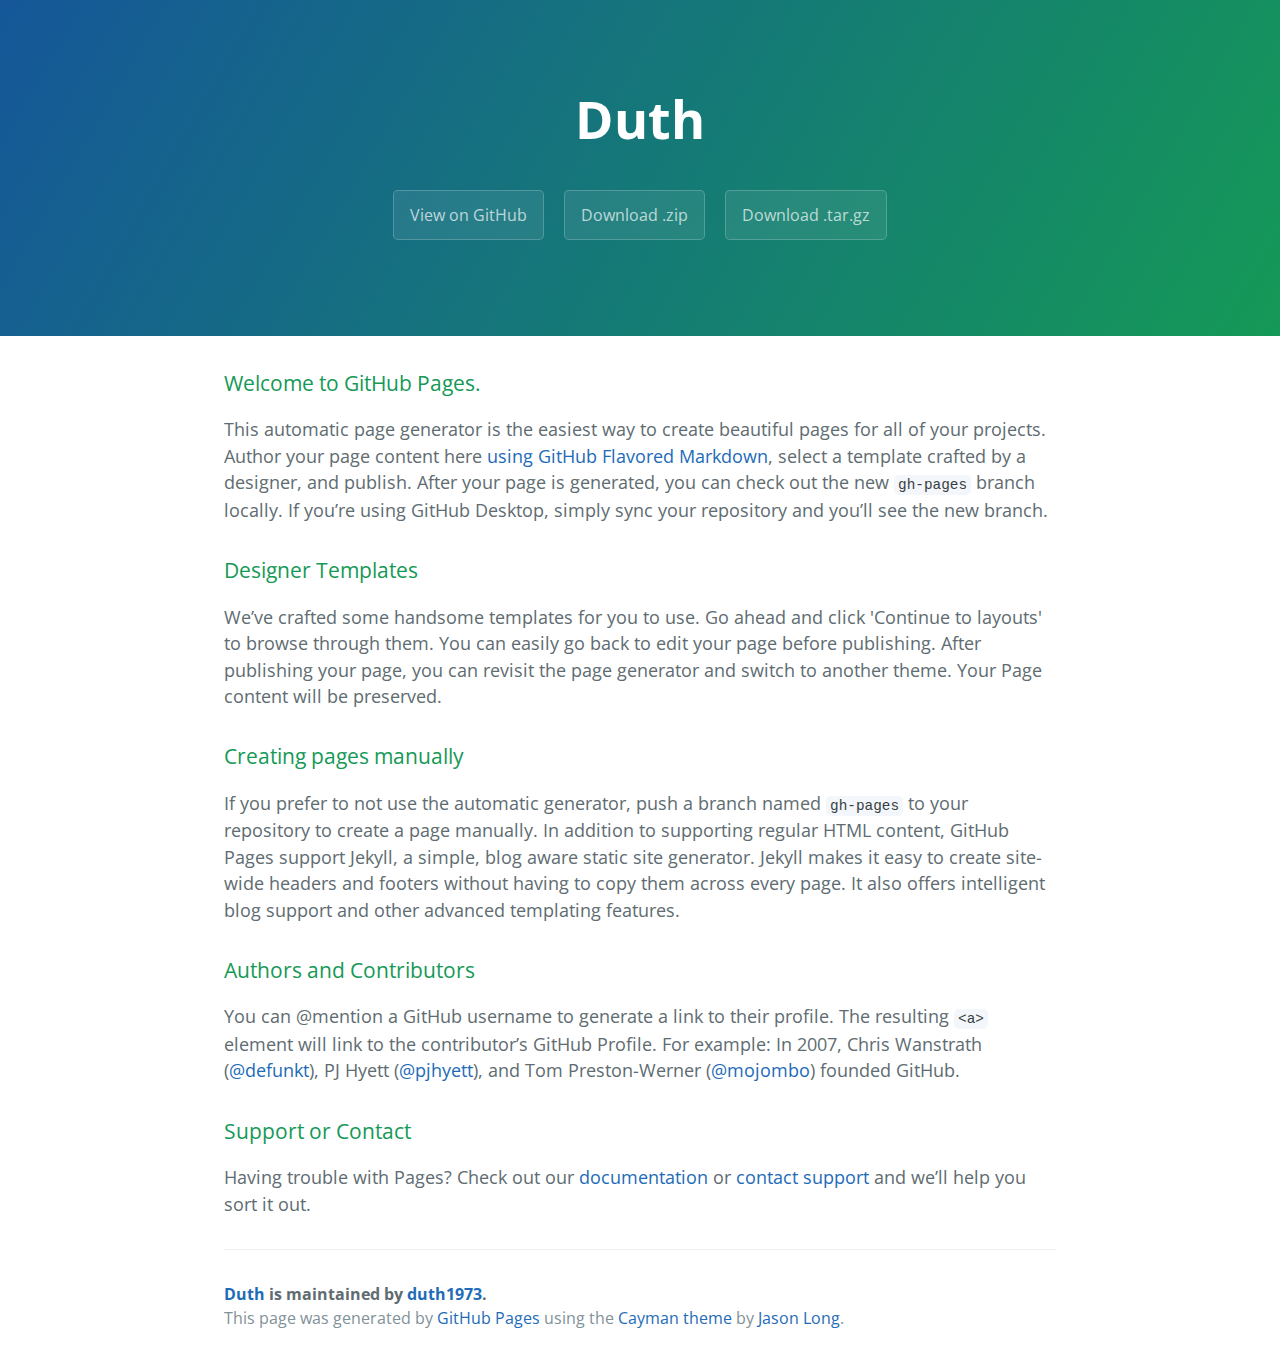
<file: index.html>
<!DOCTYPE html>
<html lang="en-us">
  <head>
    <meta charset="UTF-8">
    <title>Duth by duth1973</title>
    <meta name="viewport" content="width=device-width, initial-scale=1">
    <link rel="stylesheet" type="text/css" href="stylesheets/normalize.css" media="screen">
    <link href='https://fonts.googleapis.com/css?family=Open+Sans:400,700' rel='stylesheet' type='text/css'>
    <link rel="stylesheet" type="text/css" href="stylesheets/stylesheet.css" media="screen">
    <link rel="stylesheet" type="text/css" href="stylesheets/github-light.css" media="screen">
  </head>
  <body>
    <section class="page-header">
      <h1 class="project-name">Duth</h1>
      <h2 class="project-tagline"></h2>
      <a href="https://github.com/duth1973/duth" class="btn">View on GitHub</a>
      <a href="https://github.com/duth1973/duth/zipball/master" class="btn">Download .zip</a>
      <a href="https://github.com/duth1973/duth/tarball/master" class="btn">Download .tar.gz</a>
    </section>

    <section class="main-content">
      <h3>
<a id="welcome-to-github-pages" class="anchor" href="#welcome-to-github-pages" aria-hidden="true"><span aria-hidden="true" class="octicon octicon-link"></span></a>Welcome to GitHub Pages.</h3>

<p>This automatic page generator is the easiest way to create beautiful pages for all of your projects. Author your page content here <a href="https://guides.github.com/features/mastering-markdown/">using GitHub Flavored Markdown</a>, select a template crafted by a designer, and publish. After your page is generated, you can check out the new <code>gh-pages</code> branch locally. If you’re using GitHub Desktop, simply sync your repository and you’ll see the new branch.</p>

<h3>
<a id="designer-templates" class="anchor" href="#designer-templates" aria-hidden="true"><span aria-hidden="true" class="octicon octicon-link"></span></a>Designer Templates</h3>

<p>We’ve crafted some handsome templates for you to use. Go ahead and click 'Continue to layouts' to browse through them. You can easily go back to edit your page before publishing. After publishing your page, you can revisit the page generator and switch to another theme. Your Page content will be preserved.</p>

<h3>
<a id="creating-pages-manually" class="anchor" href="#creating-pages-manually" aria-hidden="true"><span aria-hidden="true" class="octicon octicon-link"></span></a>Creating pages manually</h3>

<p>If you prefer to not use the automatic generator, push a branch named <code>gh-pages</code> to your repository to create a page manually. In addition to supporting regular HTML content, GitHub Pages support Jekyll, a simple, blog aware static site generator. Jekyll makes it easy to create site-wide headers and footers without having to copy them across every page. It also offers intelligent blog support and other advanced templating features.</p>

<h3>
<a id="authors-and-contributors" class="anchor" href="#authors-and-contributors" aria-hidden="true"><span aria-hidden="true" class="octicon octicon-link"></span></a>Authors and Contributors</h3>

<p>You can @mention a GitHub username to generate a link to their profile. The resulting <code>&lt;a&gt;</code> element will link to the contributor’s GitHub Profile. For example: In 2007, Chris Wanstrath (<a href="https://github.com/defunkt" class="user-mention">@defunkt</a>), PJ Hyett (<a href="https://github.com/pjhyett" class="user-mention">@pjhyett</a>), and Tom Preston-Werner (<a href="https://github.com/mojombo" class="user-mention">@mojombo</a>) founded GitHub.</p>

<h3>
<a id="support-or-contact" class="anchor" href="#support-or-contact" aria-hidden="true"><span aria-hidden="true" class="octicon octicon-link"></span></a>Support or Contact</h3>

<p>Having trouble with Pages? Check out our <a href="https://help.github.com/pages">documentation</a> or <a href="https://github.com/contact">contact support</a> and we’ll help you sort it out.</p>

      <footer class="site-footer">
        <span class="site-footer-owner"><a href="https://github.com/duth1973/duth">Duth</a> is maintained by <a href="https://github.com/duth1973">duth1973</a>.</span>

        <span class="site-footer-credits">This page was generated by <a href="https://pages.github.com">GitHub Pages</a> using the <a href="https://github.com/jasonlong/cayman-theme">Cayman theme</a> by <a href="https://twitter.com/jasonlong">Jason Long</a>.</span>
      </footer>

    </section>

  
  </body>
</html>
</file>
<file: stylesheets/stylesheet.css>
* {
  box-sizing: border-box; }

body {
  padding: 0;
  margin: 0;
  font-family: "Open Sans", "Helvetica Neue", Helvetica, Arial, sans-serif;
  font-size: 16px;
  line-height: 1.5;
  color: #606c71; }

a {
  color: #1e6bb8;
  text-decoration: none; }
  a:hover {
    text-decoration: underline; }

.btn {
  display: inline-block;
  margin-bottom: 1rem;
  color: rgba(255, 255, 255, 0.7);
  background-color: rgba(255, 255, 255, 0.08);
  border-color: rgba(255, 255, 255, 0.2);
  border-style: solid;
  border-width: 1px;
  border-radius: 0.3rem;
  transition: color 0.2s, background-color 0.2s, border-color 0.2s; }
  .btn + .btn {
    margin-left: 1rem; }

.btn:hover {
  color: rgba(255, 255, 255, 0.8);
  text-decoration: none;
  background-color: rgba(255, 255, 255, 0.2);
  border-color: rgba(255, 255, 255, 0.3); }

@media screen and (min-width: 64em) {
  .btn {
    padding: 0.75rem 1rem; } }

@media screen and (min-width: 42em) and (max-width: 64em) {
  .btn {
    padding: 0.6rem 0.9rem;
    font-size: 0.9rem; } }

@media screen and (max-width: 42em) {
  .btn {
    display: block;
    width: 100%;
    padding: 0.75rem;
    font-size: 0.9rem; }
    .btn + .btn {
      margin-top: 1rem;
      margin-left: 0; } }

.page-header {
  color: #fff;
  text-align: center;
  background-color: #159957;
  background-image: linear-gradient(120deg, #155799, #159957); }

@media screen and (min-width: 64em) {
  .page-header {
    padding: 5rem 6rem; } }

@media screen and (min-width: 42em) and (max-width: 64em) {
  .page-header {
    padding: 3rem 4rem; } }

@media screen and (max-width: 42em) {
  .page-header {
    padding: 2rem 1rem; } }

.project-name {
  margin-top: 0;
  margin-bottom: 0.1rem; }

@media screen and (min-width: 64em) {
  .project-name {
    font-size: 3.25rem; } }

@media screen and (min-width: 42em) and (max-width: 64em) {
  .project-name {
    font-size: 2.25rem; } }

@media screen and (max-width: 42em) {
  .project-name {
    font-size: 1.75rem; } }

.project-tagline {
  margin-bottom: 2rem;
  font-weight: normal;
  opacity: 0.7; }

@media screen and (min-width: 64em) {
  .project-tagline {
    font-size: 1.25rem; } }

@media screen and (min-width: 42em) and (max-width: 64em) {
  .project-tagline {
    font-size: 1.15rem; } }

@media screen and (max-width: 42em) {
  .project-tagline {
    font-size: 1rem; } }

.main-content :first-child {
  margin-top: 0; }
.main-content img {
  max-width: 100%; }
.main-content h1, .main-content h2, .main-content h3, .main-content h4, .main-content h5, .main-content h6 {
  margin-top: 2rem;
  margin-bottom: 1rem;
  font-weight: normal;
  color: #159957; }
.main-content p {
  margin-bottom: 1em; }
.main-content code {
  padding: 2px 4px;
  font-family: Consolas, "Liberation Mono", Menlo, Courier, monospace;
  font-size: 0.9rem;
  color: #383e41;
  background-color: #f3f6fa;
  border-radius: 0.3rem; }
.main-content pre {
  padding: 0.8rem;
  margin-top: 0;
  margin-bottom: 1rem;
  font: 1rem Consolas, "Liberation Mono", Menlo, Courier, monospace;
  color: #567482;
  word-wrap: normal;
  background-color: #f3f6fa;
  border: solid 1px #dce6f0;
  border-radius: 0.3rem; }
  .main-content pre > code {
    padding: 0;
    margin: 0;
    font-size: 0.9rem;
    color: #567482;
    word-break: normal;
    white-space: pre;
    background: transparent;
    border: 0; }
.main-content .highlight {
  margin-bottom: 1rem; }
  .main-content .highlight pre {
    margin-bottom: 0;
    word-break: normal; }
.main-content .highlight pre, .main-content pre {
  padding: 0.8rem;
  overflow: auto;
  font-size: 0.9rem;
  line-height: 1.45;
  border-radius: 0.3rem; }
.main-content pre code, .main-content pre tt {
  display: inline;
  max-width: initial;
  padding: 0;
  margin: 0;
  overflow: initial;
  line-height: inherit;
  word-wrap: normal;
  background-color: transparent;
  border: 0; }
  .main-content pre code:before, .main-content pre code:after, .main-content pre tt:before, .main-content pre tt:after {
    content: normal; }
.main-content ul, .main-content ol {
  margin-top: 0; }
.main-content blockquote {
  padding: 0 1rem;
  margin-left: 0;
  color: #819198;
  border-left: 0.3rem solid #dce6f0; }
  .main-content blockquote > :first-child {
    margin-top: 0; }
  .main-content blockquote > :last-child {
    margin-bottom: 0; }
.main-content table {
  display: block;
  width: 100%;
  overflow: auto;
  word-break: normal;
  word-break: keep-all; }
  .main-content table th {
    font-weight: bold; }
  .main-content table th, .main-content table td {
    padding: 0.5rem 1rem;
    border: 1px solid #e9ebec; }
.main-content dl {
  padding: 0; }
  .main-content dl dt {
    padding: 0;
    margin-top: 1rem;
    font-size: 1rem;
    font-weight: bold; }
  .main-content dl dd {
    padding: 0;
    margin-bottom: 1rem; }
.main-content hr {
  height: 2px;
  padding: 0;
  margin: 1rem 0;
  background-color: #eff0f1;
  border: 0; }

@media screen and (min-width: 64em) {
  .main-content {
    max-width: 64rem;
    padding: 2rem 6rem;
    margin: 0 auto;
    font-size: 1.1rem; } }

@media screen and (min-width: 42em) and (max-width: 64em) {
  .main-content {
    padding: 2rem 4rem;
    font-size: 1.1rem; } }

@media screen and (max-width: 42em) {
  .main-content {
    padding: 2rem 1rem;
    font-size: 1rem; } }

.site-footer {
  padding-top: 2rem;
  margin-top: 2rem;
  border-top: solid 1px #eff0f1; }

.site-footer-owner {
  display: block;
  font-weight: bold; }

.site-footer-credits {
  color: #819198; }

@media screen and (min-width: 64em) {
  .site-footer {
    font-size: 1rem; } }

@media screen and (min-width: 42em) and (max-width: 64em) {
  .site-footer {
    font-size: 1rem; } }

@media screen and (max-width: 42em) {
  .site-footer {
    font-size: 0.9rem; } }
</file>
<file: stylesheets/github-light.css>
/*
The MIT License (MIT)

Copyright (c) 2016 GitHub, Inc.

Permission is hereby granted, free of charge, to any person obtaining a copy
of this software and associated documentation files (the "Software"), to deal
in the Software without restriction, including without limitation the rights
to use, copy, modify, merge, publish, distribute, sublicense, and/or sell
copies of the Software, and to permit persons to whom the Software is
furnished to do so, subject to the following conditions:

The above copyright notice and this permission notice shall be included in all
copies or substantial portions of the Software.

THE SOFTWARE IS PROVIDED "AS IS", WITHOUT WARRANTY OF ANY KIND, EXPRESS OR
IMPLIED, INCLUDING BUT NOT LIMITED TO THE WARRANTIES OF MERCHANTABILITY,
FITNESS FOR A PARTICULAR PURPOSE AND NONINFRINGEMENT. IN NO EVENT SHALL THE
AUTHORS OR COPYRIGHT HOLDERS BE LIABLE FOR ANY CLAIM, DAMAGES OR OTHER
LIABILITY, WHETHER IN AN ACTION OF CONTRACT, TORT OR OTHERWISE, ARISING FROM,
OUT OF OR IN CONNECTION WITH THE SOFTWARE OR THE USE OR OTHER DEALINGS IN THE
SOFTWARE.

*/

.pl-c /* comment */ {
  color: #969896;
}

.pl-c1 /* constant, variable.other.constant, support, meta.property-name, support.constant, support.variable, meta.module-reference, markup.raw, meta.diff.header */,
.pl-s .pl-v /* string variable */ {
  color: #0086b3;
}

.pl-e /* entity */,
.pl-en /* entity.name */ {
  color: #795da3;
}

.pl-smi /* variable.parameter.function, storage.modifier.package, storage.modifier.import, storage.type.java, variable.other */,
.pl-s .pl-s1 /* string source */ {
  color: #333;
}

.pl-ent /* entity.name.tag */ {
  color: #63a35c;
}

.pl-k /* keyword, storage, storage.type */ {
  color: #a71d5d;
}

.pl-s /* string */,
.pl-pds /* punctuation.definition.string, string.regexp.character-class */,
.pl-s .pl-pse .pl-s1 /* string punctuation.section.embedded source */,
.pl-sr /* string.regexp */,
.pl-sr .pl-cce /* string.regexp constant.character.escape */,
.pl-sr .pl-sre /* string.regexp source.ruby.embedded */,
.pl-sr .pl-sra /* string.regexp string.regexp.arbitrary-repitition */ {
  color: #183691;
}

.pl-v /* variable */ {
  color: #ed6a43;
}

.pl-id /* invalid.deprecated */ {
  color: #b52a1d;
}

.pl-ii /* invalid.illegal */ {
  color: #f8f8f8;
  background-color: #b52a1d;
}

.pl-sr .pl-cce /* string.regexp constant.character.escape */ {
  font-weight: bold;
  color: #63a35c;
}

.pl-ml /* markup.list */ {
  color: #693a17;
}

.pl-mh /* markup.heading */,
.pl-mh .pl-en /* markup.heading entity.name */,
.pl-ms /* meta.separator */ {
  font-weight: bold;
  color: #1d3e81;
}

.pl-mq /* markup.quote */ {
  color: #008080;
}

.pl-mi /* markup.italic */ {
  font-style: italic;
  color: #333;
}

.pl-mb /* markup.bold */ {
  font-weight: bold;
  color: #333;
}

.pl-md /* markup.deleted, meta.diff.header.from-file */ {
  color: #bd2c00;
  background-color: #ffecec;
}

.pl-mi1 /* markup.inserted, meta.diff.header.to-file */ {
  color: #55a532;
  background-color: #eaffea;
}

.pl-mdr /* meta.diff.range */ {
  font-weight: bold;
  color: #795da3;
}

.pl-mo /* meta.output */ {
  color: #1d3e81;
}
</file>
